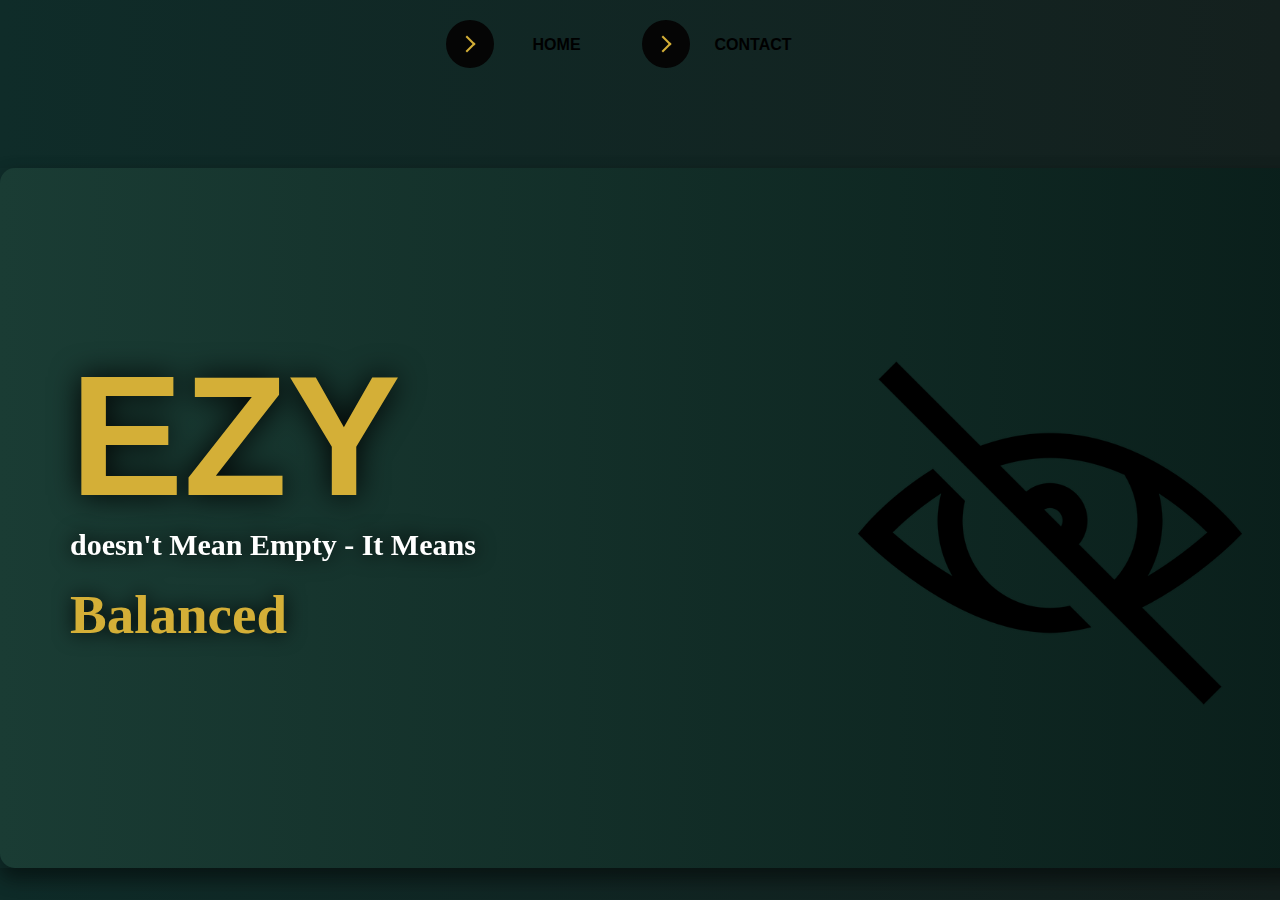
<file: index3.html>
<!DOCTYPE html>
<html lang="en">

<head>
  <meta charset="UTF-8">
  <meta name="viewport" content="width=device-width, initial-scale=1.0">
  <title>EZY</title>
  <link rel="stylesheet" href="style2.css">
  <link rel="stylesheet" href="https://cdnjs.cloudflare.com/ajax/libs/font-awesome/6.7.2/css/all.min.css" crossorigin="anonymous" referrerpolicy="no-referrer" />
</head>

<body>
  <div>
    <header class="header">
      <!-- From Uiverse.io by cssbuttons-io --> 
      <button id="home-btn" class="learn-more">
        <span class="circle" aria-hidden="true">
          <span class="icon arrow"></span>
        </span>
        <span class="button-text">Home</span>
      </button>

      <!-- From Uiverse.io by cssbuttons-io --> 
      <button id="contact-btn" class="learn-more">
        <span class="circle" aria-hidden="true">
          <span class="icon arrow"></span>
        </span>
        <span class="button-text">Contact</span>
      </button>
    </header>
  </div>

  <main class="main">
    <div class="flip-card">
      <div class="flip-card-inner">
        <!-- Old yuz -->
        <div class="flip-card-front">
          <section class="section">
            <div class="box">
              <img src="pngegg.png" alt="hero image" class="image"/>
            </div>
          </section>
          <h1 class="ezy">EZY</h1>
          <h2 class="h2">doesn't mean empty - it means <span class="span">balanced</span></h2>
        </div>

        <!-- Orqa yuz -->
        <div class="flip-card-back">
          <img src="pngegg.png" alt="hero image" class="image-back"/>
          <div class="main-section__social-networks">
            <a href="https://www.instagram.com/jakbaraliy3v/" target="_blank"><i class="fab fa-square-instagram"></i></a>
            <a href="https://t.me/jakbaraliy3v" target="_blank"><i class="fab fa-telegram"></i></a>
            <a href="https://wa.me/+77056609741" target="_blank"><i class="fab fa-square-whatsapp"></i></a>
          </div>
        </div>
      </div>
    </div>
  </main>

  <script>
    // Sichqoncha bilan aylantirish
    const flipCard = document.querySelector('.flip-card');
    
    // Kartani o'zi bosilganda aylantirish
    flipCard.addEventListener('click', function() {
      this.classList.toggle('flipped');
    });

    // Home tugmasi bosilganda kartani old yuzga qaytarish
    document.querySelector('#home-btn').addEventListener('click', function() {
      flipCard.classList.remove('flipped');
    });

    // Contact tugmasi bosilganda kartani orqa yuzga aylantirish
    document.querySelector('#contact-btn').addEventListener('click', function() {
      flipCard.classList.add('flipped');
    });
  </script>
</body>
</html>
</file>
<file: style2.css>
* {
  margin: 0;
  padding: 0;
  box-sizing: border-box;
  font-family: Arial, sans-serif;
  text-align: center;
}

body {
  background: linear-gradient(to right, #0f2c29, #14201e);
  color: #fff;
  overflow-x: hidden;
}

/* From Uiverse.io by cssbuttons-io */
button {
  position: relative;
  display: inline-block;
  cursor: pointer;
  outline: none;
  border: 0;
  vertical-align: middle;
  text-decoration: none;
  background: transparent;
  padding: 0;
  font-size: inherit;
  font-family: inherit;
  margin-top: 20px;
}

button.learn-more {
  width: 12rem;
  height: auto;
}

button.learn-more .circle {
  transition: all 0.45s cubic-bezier(0.65, 0, 0.076, 1);
  position: relative;
  display: block;
  margin: 0;
  width: 3rem;
  height: 3rem;
  background: #050505;
  border-radius: 1.625rem;
}

button.learn-more .circle .icon {
  transition: all 0.45s cubic-bezier(0.65, 0, 0.076, 1);
  position: absolute;
  top: 0;
  bottom: 0;
  margin: auto;
  background: #d4af37;
}

button.learn-more .circle .icon.arrow {
  transition: all 0.45s cubic-bezier(0.65, 0, 0.076, 1);
  left: 0.625rem;
  width: 1.125rem;
  height: 0.125rem;
  background: none;
}

button.learn-more .circle .icon.arrow::before {
  position: absolute;
  content: "";
  top: -0.29rem;
  right: 0.0625rem;
  width: 0.625rem;
  height: 0.625rem;
  border-top: 0.125rem solid #d4af37;
  border-right: 0.125rem solid #d4af37;
  transform: rotate(45deg);
}

button.learn-more .button-text {
  transition: all 0.45s cubic-bezier(0.65, 0, 0.076, 1);
  position: absolute;
  top: 0;
  left: 0;
  right: 0;
  bottom: 0;
  padding: 0.75rem 0;
  margin: 0 0 0 1.85rem;
  color: #000000;
  font-weight: 700;
  line-height: 1.6;
  text-align: center;
  text-transform: uppercase;
}

button:hover .circle {
  width: 100%;
}

button:hover .circle .icon.arrow {
  background: #d4af37;
  transform: translate(1rem, 0);
}

button:hover .button-text {
  color: #d4af37;
}

main {
  display: inline-block;
  width: 1300px;
  height: 700px;
  position: relative;
  top: 100px;
}

/* Flip Card stillari */
.flip-card {
  width: 100%;
  height: 100%;
  perspective: 1500px; /* Animatsiyani chuqurroq qilish uchun */
}

.flip-card-inner {
  position: relative;
  width: 100%;
  height: 100%;
  transition: transform 0.8s cubic-bezier(0.68, -0.55, 0.27, 1.55); /* Silliq va elastik aylanish */
  transform-style: preserve-3d;
  box-shadow: 0 10px 20px rgba(0, 0, 0, 0.3);
}

.flip-card.flipped .flip-card-inner {
  transform: rotateY(180deg);
}

.flip-card-front,
.flip-card-back {
  position: absolute;
  width: 100%;
  height: 100%;
  backface-visibility: hidden;
  background: linear-gradient(to right, #1a3c34, #0a1f1b);
  border: none; /* Border olib tashlandi */
  box-shadow: 0 10px 20px rgba(0, 0, 0, 0.3);
  border-radius: 15px;
}

.flip-card-back {
  transform: rotateY(180deg);
  display: flex;
  flex-direction: column;
  justify-content: center;
  align-items: center;
  background: linear-gradient(to right, #2a4d47, #1e2b29); /* Orqa yuz uchun yangi rang */
}

/* Image */
.image {
  position: absolute;
  top: 165px;
  right: 50px;
  width: 400px;
  height: 400px;
}

/* Orqa yuzdagi ko'z ikonkasi */
.image-back {
  width: 400px;
  height: 400px;
  margin-bottom: 20px;
}

/* Section */
section {
  text-align: left;
  display: inline-block;
}

/* EZY matni */
.ezy {
  position: absolute;
  top: 170px;
  font-size: 170px;
  left: 70px;
  color: #d4af37;
  filter: drop-shadow(0 0 15px #000000);
}

/* H2 va span */
.h2 {
  position: absolute;
  top: 360px;
  left: 70px;
  font-size: 30px;
  color: #ffffff;
  filter: drop-shadow(0 0 10px black);
  font-family: Georgia, 'Times New Roman', Times, serif;
  text-transform: capitalize;
}

.span {
  position: absolute;
  left: 0px;
  top: 55px;
  color: #d4af37;
  font-family: Georgia, 'Times New Roman', Times, serif;
  font-size: 55px;
}

/* Ijtimoiy tarmoqlar ikonkalari */
.main-section__social-networks a {
  font-size: 60px;
  margin-right: 15px;
  color: #000000;
  transition: 0.3s;
  letter-spacing: 30px;
  filter: drop-shadow(0 0 10px #d4af37);
}

.main-section__social-networks a:hover {
  color: #d4af37;
  transform: scale(1.1);
}

@media (max-width: 768px) {
  main {
    width: 90vw;
    height: 60vh;
  }

  button.learn-more {
    width: 8rem;
  }

  button.learn-more .circle {
    width: 2rem;
    height: 2rem;
  }

  .ezy {
    font-size: 12vw;
    top: 15%;
  }

  .h2 {
    font-size: 3vw;
    top: 35%;
  }

  .span {
    font-size: 4vw;
    top: 100%;
  }

  .image {
    width: 35%;
    top: 15%;
    right: 5%;
  }

  .image-back {
    width: 35%;
  }

  .main-section__social-networks a {
    font-size: 6vw;
    margin: 0 10px;
  }
}

/* Telefonlar uchun (480px dan kichik ekranlar) */
@media (max-width: 480px) {
  main {
    width: 95vw;
    height: 50vh;
    top: 10px;
  }

  .header {
    flex-direction: column;
    align-items: center;
    gap: 5px;
  }

  button.learn-more {
    width: 7rem;
  }

  button.learn-more .circle {
    width: 1.8rem;
    height: 1.8rem;
  }

  .ezy {
    font-size: 15vw;
    top: 10%;
    left: 5%;
  }

  .h2 {
    font-size: 4vw;
    top: 30%;
    left: 5%;
  }

  .span {
    font-size: 5vw;
    top: 90%;
  }

  .image {
    width: 40%;
    top: 10%;
    right: 5%;
  }

  .image-back {
    width: 40%;
  }

  .main-section__social-networks a {
    font-size: 8vw;
    margin: 0 8px;
  }
}
</file>
